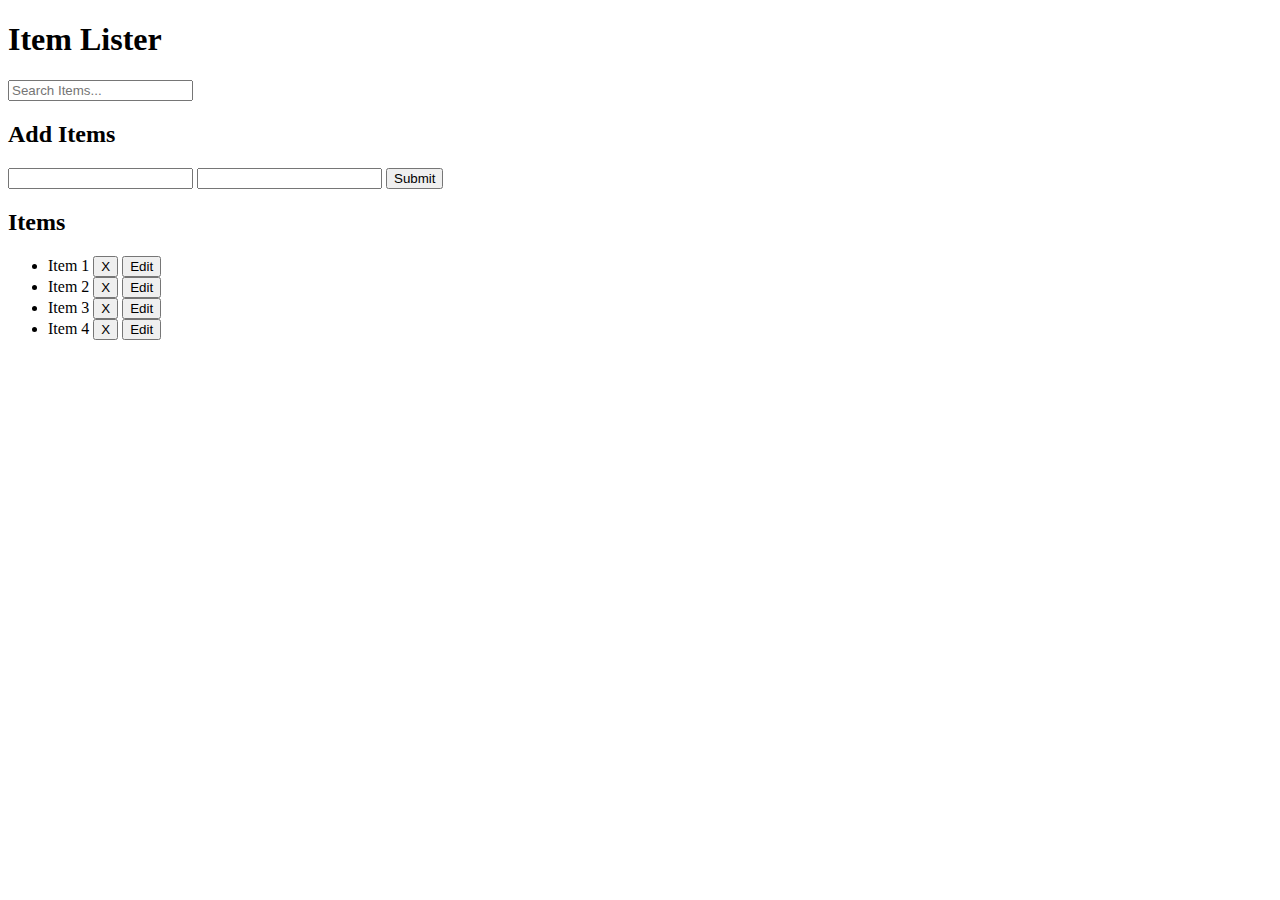
<file: Task3/index.html>
<!DOCTYPE html>
<html lang="en">
<head>
  <meta charset="UTF-8">
  <meta name="viewport" content="width=device-width, initial-scale=1.0">
  <meta http-equiv="X-UA-Compatible" content="ie=edge">
  <link rel="stylesheet" href="https://maxcdn.bootstrapcdn.com/bootstrap/4.0.0-beta/css/bootstrap.min.css" integrity="sha384-/Y6pD6FV/Vv2HJnA6t+vslU6fwYXjCFtcEpHbNJ0lyAFsXTsjBbfaDjzALeQsN6M" crossorigin="anonymous">
  <title>Item Lister</title>
</head>
<body>
    <header id="main-header" class="bg-success text-white p-4 mb-3">
        <div class="container">
          <div class="row">
            <div class="col-md-6">
                <h1 id="header-title">Item Lister</h1>
            </div>
            <div class="col-md-6 align-self-center">
                <input type="text" class="form-control" id="filter" placeholder="Search Items...">
            </div>
          </div>
        </div>
      </header>
      <div class="container">
       <div id="main" class="card card-body">
        <h2 class="title">Add Items</h2>
        <form id="addForm" class="form-inline mb-3">
          <input type="text" class="form-control mr-2" id="item">
          <input type="text" class="form-control mr-2" id="description">
          <input type="submit" class="btn btn-dark" value="Submit">
        </form>
        <h2 class="title">Items</h2>
        <ul id="items" class="list-group">
          <li class="list-group-item">Item 1 <button class="btn btn-danger btn-sm float-right delete">X</button>
          <button class="btn btn-sm float-right edit">Edit</button></li>
          <li class="list-group-item">Item 2 <button class="btn btn-danger btn-sm float-right delete">X</button>
          <button class="btn btn-sm float-right edit">Edit</button></li>
          <li class="list-group-item">Item 3 <button class="btn btn-danger btn-sm float-right delete">X</button>
          <button class="btn btn-sm float-right edit">Edit</button></li>
          <li class="list-group-item">Item 4 <button class="btn btn-danger btn-sm float-right delete">X</button>
          <button class="btn btn-sm float-right edit">Edit</button></li>
          
        </ul>
       </div>
      </div>
 <script src="main.js"></script>
 </body>
 </html>
</file>
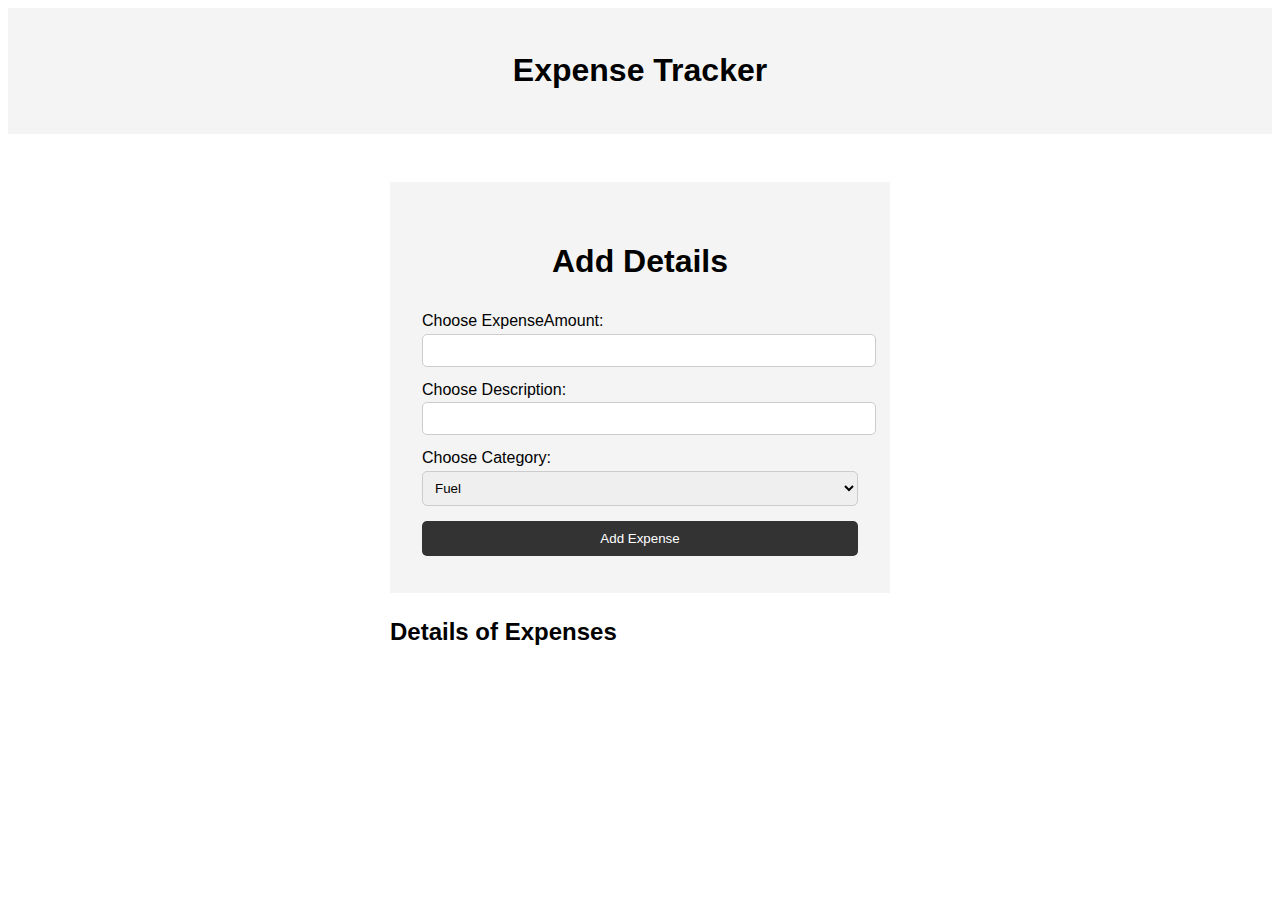
<file: Practice/Project_ExpenseTracker/tracker.html>
<!DOCTYPE html>
<html lang="en">
  <head>
    <meta charset="UTF-8" />
    <meta name="viewport" content="width=device-width, initial-scale=1.0" />
    <meta http-equiv="X-UA-Compatible" content="ie=edge" />
    <title>Expense Tracker</title>
    <link rel="stylesheet" href="styletrack.css">
  </head>
  <body>
    <header>
      <h1>Expense Tracker</h1>
    </header>

    <section class="container">
      <form id="my-form" onsubmit="saveToLocalStorage(event)">
        <h1>Add Details</h1>
        <div class="msg"></div>
        <div>
          <label for="expenseamount">Choose ExpenseAmount:</label>
          <input type="number" id="num" class="num" name="number" required >
        </div>
        <div>
          <label for="description">Choose Description:</label>
          <input type="text" id="detail" class="detail" name="description" required >
        </div>
        <div>
            <label for="category">Choose Category:</label>
            <select id="cat" class="cat" name="category">
                <option value="fuel">Fuel</option>
                <option value="movie">Movie</option>
                <option value="electricity">Electricity</option>
            </select>
           <!--<input type="tel" id="phone" name="phonenumber" autocomplete="off" required >-->
           <button type="submit" class="btn btn-dark" value="Submit">Add Expense</button>
           
        </div>
        <div>
      </div>
     </form>
       <h2>Details of Expenses</h2>
       <ul id="list-of-users"></ul>
    </section>
    <script>
        onload=function() {
            loadAndDisplayUserData();
        }
       function loadAndDisplayUserData(){
        const parentElem=document.getElementById('list-of-users');
        parentElem.innerHTML='';
        for(let key in localStorage){
            if(localStorage.hasOwnProperty(key)){
                const userData=JSON.parse(localStorage.getItem(key));
                if(Array.isArray(userData)){
                    userData.forEach(user=>{
                        showNewUserOnScreen(parentElem,user);
                    });
                }else{
                    showNewUserOnScreen(parentElem,userData)
                }
            }
        }
       }
       function saveToLocalStorage(event){
        event.preventDefault();
        const num= event.target.number.value;
        const detail=event.target.description.value;
        const cate =event.target.category.value;
        
        const userkey =detail;

        let existingData=JSON.parse(localStorage.getItem(userkey))|| [];

        let userData={num,detail,cate};
        existingData.push(userData);
        
        localStorage.setItem(userkey,JSON.stringify(existingData));

        event.target.number.value="";
        event.target.description.value="";
        event.target.category.value="";
        
        showNewUserOnScreen(document.getElementById('list-of-users'),userData);

      }
      function showNewUserOnScreen(parentElem,user){
        const childElem=document.createElement('li');
        childElem.textContent=user.num +'-'+ user.detail +'-'+ user.cate;
        parentElem.appendChild(childElem);

        const deleteButton = document.createElement('input');
            deleteButton.type="button";
            deleteButton.value='Delete';

            const editBtn=document.createElement('input');
            editBtn.type="button";
            editBtn.value='Edit';
            deleteButton.onclick=() => {
             localStorage.removeItem(user.detail);
             parentElem.removeChild(childElem);
            }
            editBtn.onclick=() =>{
            
             if(editBtn.value =='Edit'){
               localStorage.removeItem(user.detail);
               parentElem.removeChild(childElem);
               document.getElementById('num').value=user.num;
               document.getElementById('detail').value=user.detail;
               document.getElementById('cat').value=user.cate;
              
            

             }
            }
            childElem.appendChild(deleteButton);
            childElem.appendChild(editBtn);
            parentElem.appendChild(childElem);
           
      }
    </script>

  </body>
  
</html>
</file>
<file: Practice/Project_ExpenseTracker/styletrack.css>
h1 {
    text-align: center;
}
.container {

    margin: auto;
    width: 500px;
    overflow: auto;
    padding: 3rem 2rem;
  }
  body {
    font-family: Arial, Helvetica, sans-serif;
    line-height: 1.6;
  }
  header {
    background: #f4f4f4;
    padding: 1rem;
    text-align: center;
  }
  #my-form {
    padding: 2rem;
    background: #f4f4f4;
  }
  
  #my-form label {
    display: block;
  }
  .btn {
    display: block;
    width: 100%;
    padding: 10px 15px;
    border: 0;
    background: #333;
    color: #fff;
    border-radius: 5px;
    margin: 5px 0;
  }
  .btn:hover {
    background: #444;
  }
  #my-form input[type='text'] {
    width: 100%;
    padding: 8px;
    margin-bottom: 10px;
    border-radius: 5px;
    border: 1px solid #ccc;
  }
  #my-form input[type='number'] {
    width: 100%;
    padding: 8px;
    margin-bottom: 10px;
    border-radius: 5px;
    border: 1px solid #ccc;
  }
  #my-form select {
    width: 100%;
    padding: 8px;
    margin-bottom: 10px;
    border-radius: 5px;
    border: 1px solid #ccc;
  }
</file>
